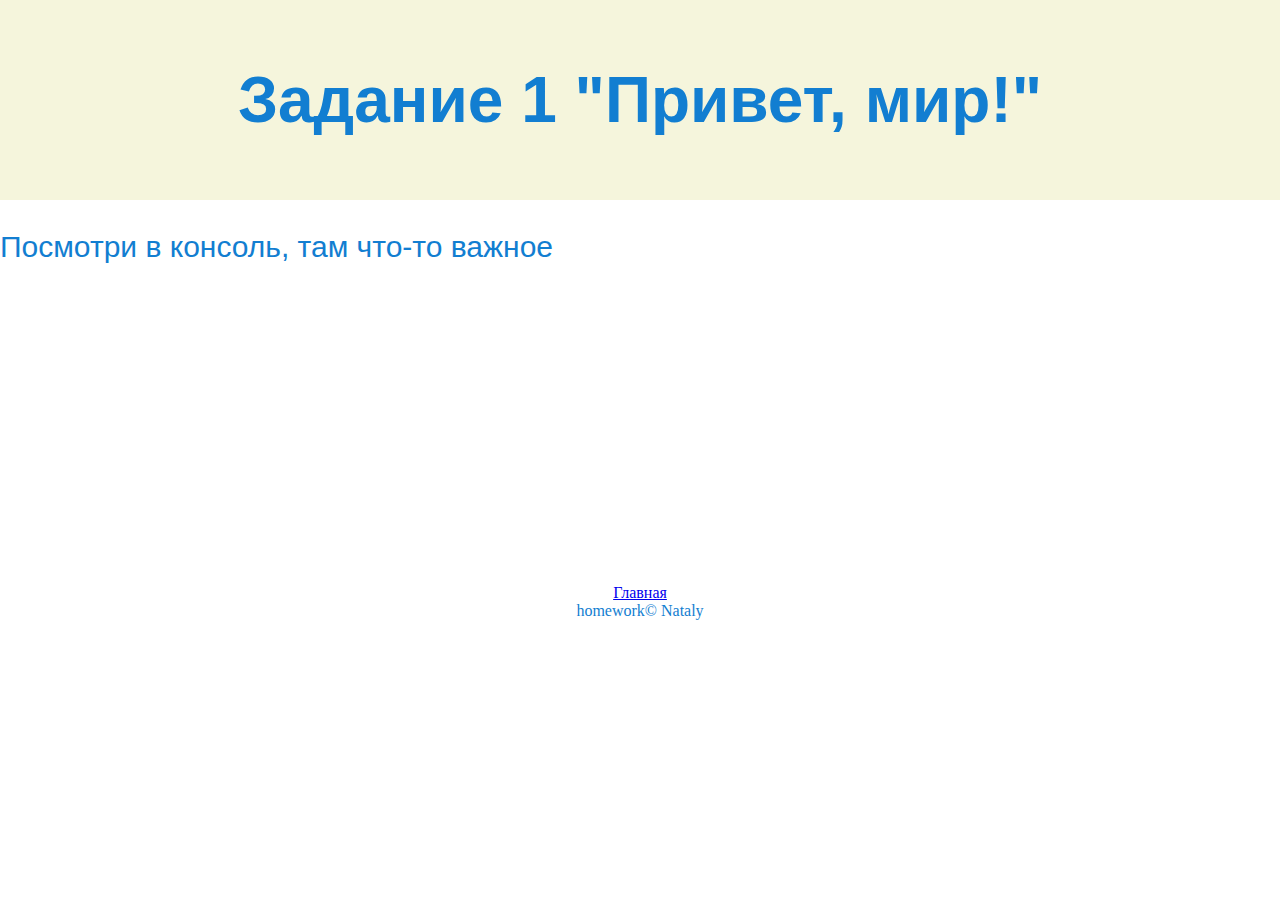
<file: task1/index.html>
<!DOCTYPE html>
<html lang="en">
<head>
    <meta charset="UTF-8">
    <title>JS-Start. 1 задача</title>
    <link rel="stylesheet" href="../task1/style.css">
</head>

<!-- Верхняя шапка на главной странице-->
<header>
    <h1>Задание 1 "Привет, мир!"</h1>
</header>

<!-- <Блок задания>-->
<main>
    <div class="task1">
        <p>Посмотри в консоль, там что-то важное</p>
    </div>
</main>
<script src="script.js"></script>

<!--Нижняя часть с моими контактами-->
<footer>
    <div class="links">
        <a href="../index.html">Главная</a>
    </div>
    <div class="homework">homework<span>&copy;&nbsp;Nataly</span></div>    
</footer>

</html>
</file>
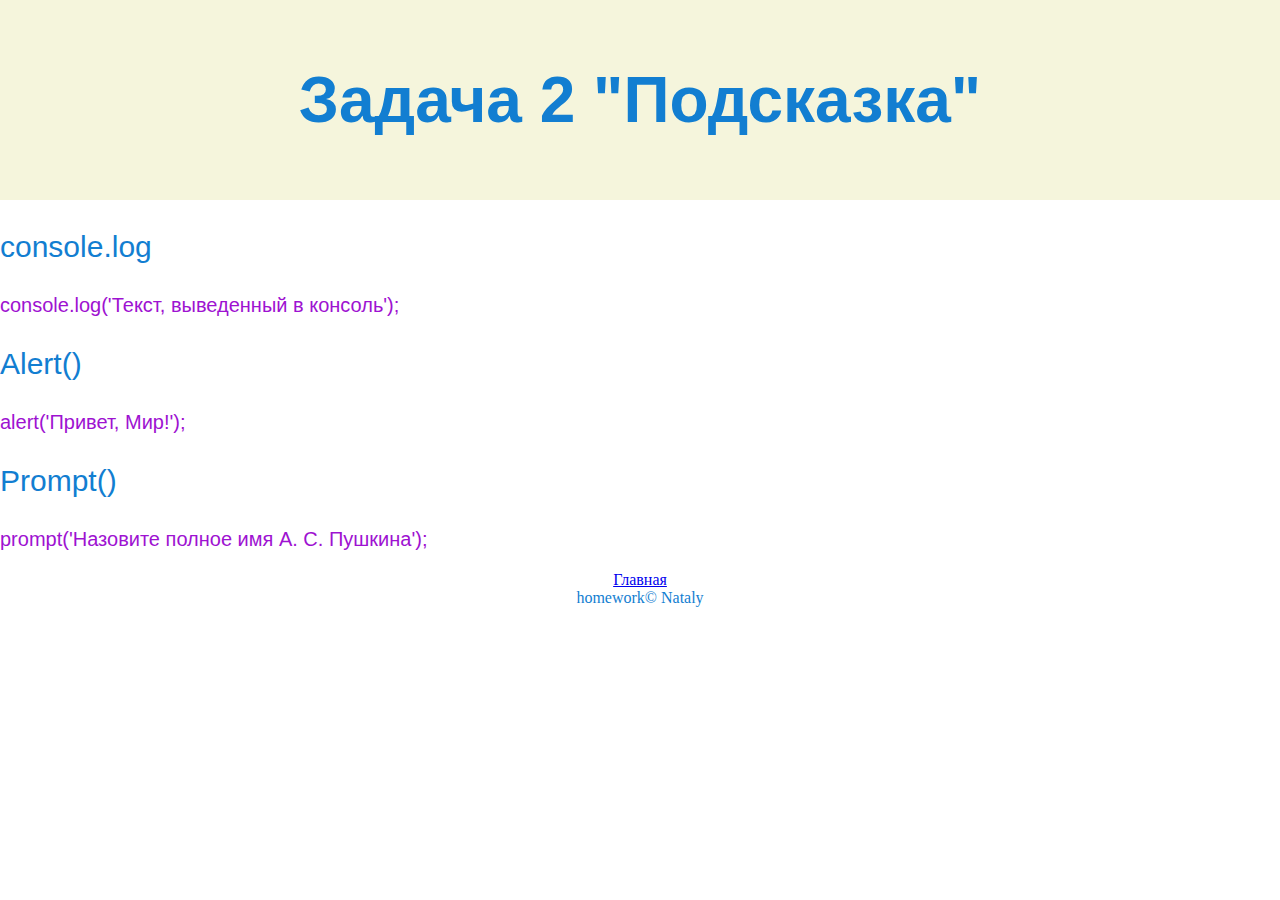
<file: task2/index.html>
<!DOCTYPE html>
<html lang="en">
<head>
    <meta charset="UTF-8">
    <title>JS-Start. 2 задача "Подсказка"</title>
    <link rel="stylesheet" href="../task2/style.css">
</head>

<body>

<!-- Верхняя шапка на главной странице-->
<header>
    <h1>Задача 2 "Подсказка"</h1>
</header>

<!-- <Блок с заданием>-->
<main>
    <p id="consoleLog">console.log</p>
    <code>
        console.log('Текст, выведенный в консоль');
    </code>
    <p id="aLert">Alert()</p>
    <code>
        alert('Привет, Мир!');
    </code>
    <p id="prompt">Prompt()</p>
    <code>
        prompt('Назовите полное имя А. С. Пушкина');
    </code>
<script src="script.js"></script>
</main>

<!--Нижняя часть с моими контактами-->
<footer>
    <div class="links">
        <a href="../index.html">Главная</a>
    </div>
    <div class="homework">homework<span>&copy;&nbsp;Nataly</span></div>    
</footer>

</body>
</html>
</file>
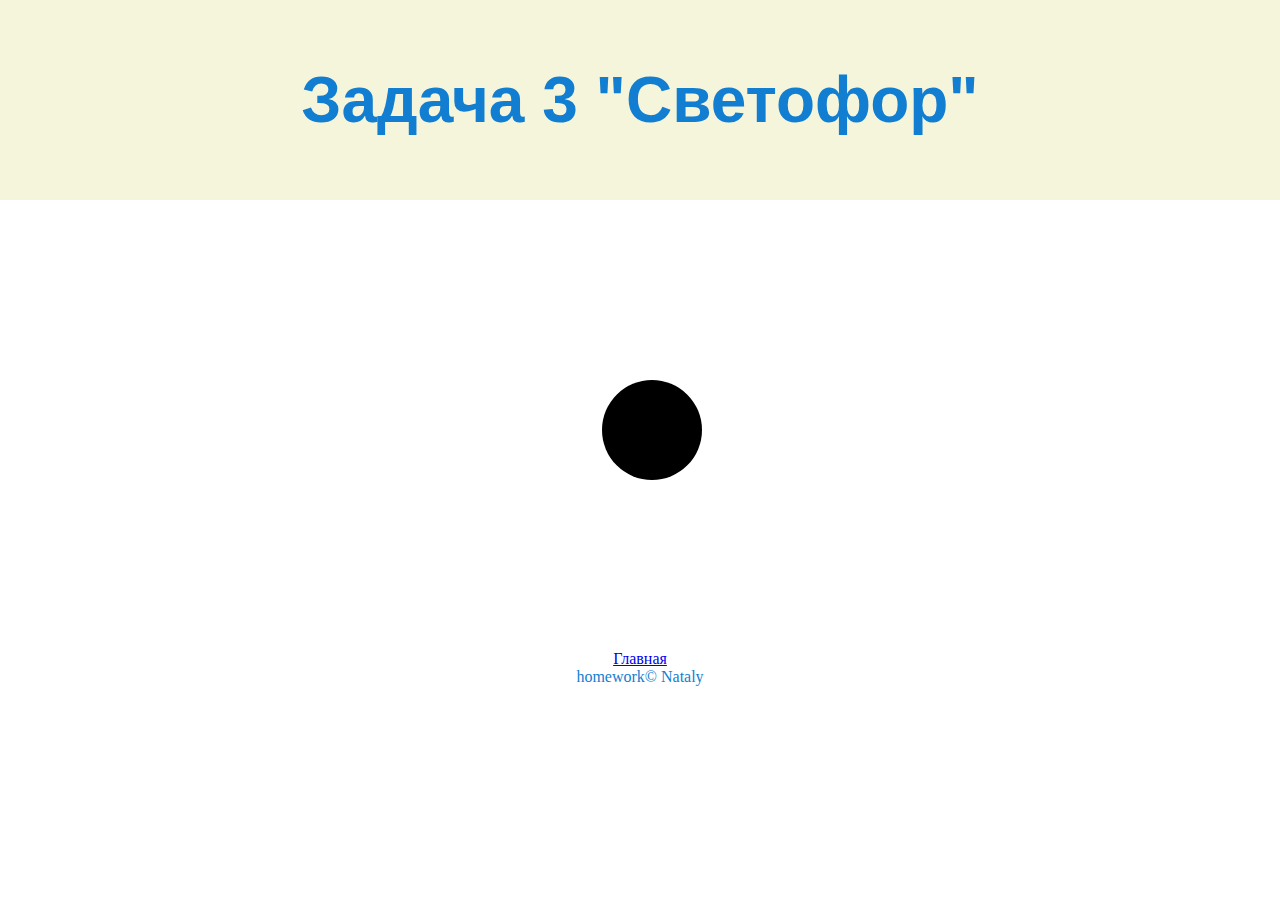
<file: task3/index.html>
<!DOCTYPE html>
<html lang="en">
<head>
    <meta charset="UTF-8">
    <title>JS-Start. 3 задача</title>
    <link rel="stylesheet" type="text/css" href="../task3/style.css">
</head>

<body>
<!-- Верхняя шапка на главной странице-->
<header>
    <h1>Задача 3 "Светофор"</h1>
</header>

<!-- <Блок с заданием>-->
<main>
    <div id="trafficLight"></div>
    <script src="script.js"></script>
</main>

<!--Нижняя часть с моими контактами-->
<footer>
    <div class="links">
        <a href="../index.html">Главная</a>
    </div>
    <div class="homework">homework<span>&copy;&nbsp;Nataly</span></div>    
</footer>

</body>
</html>
</file>
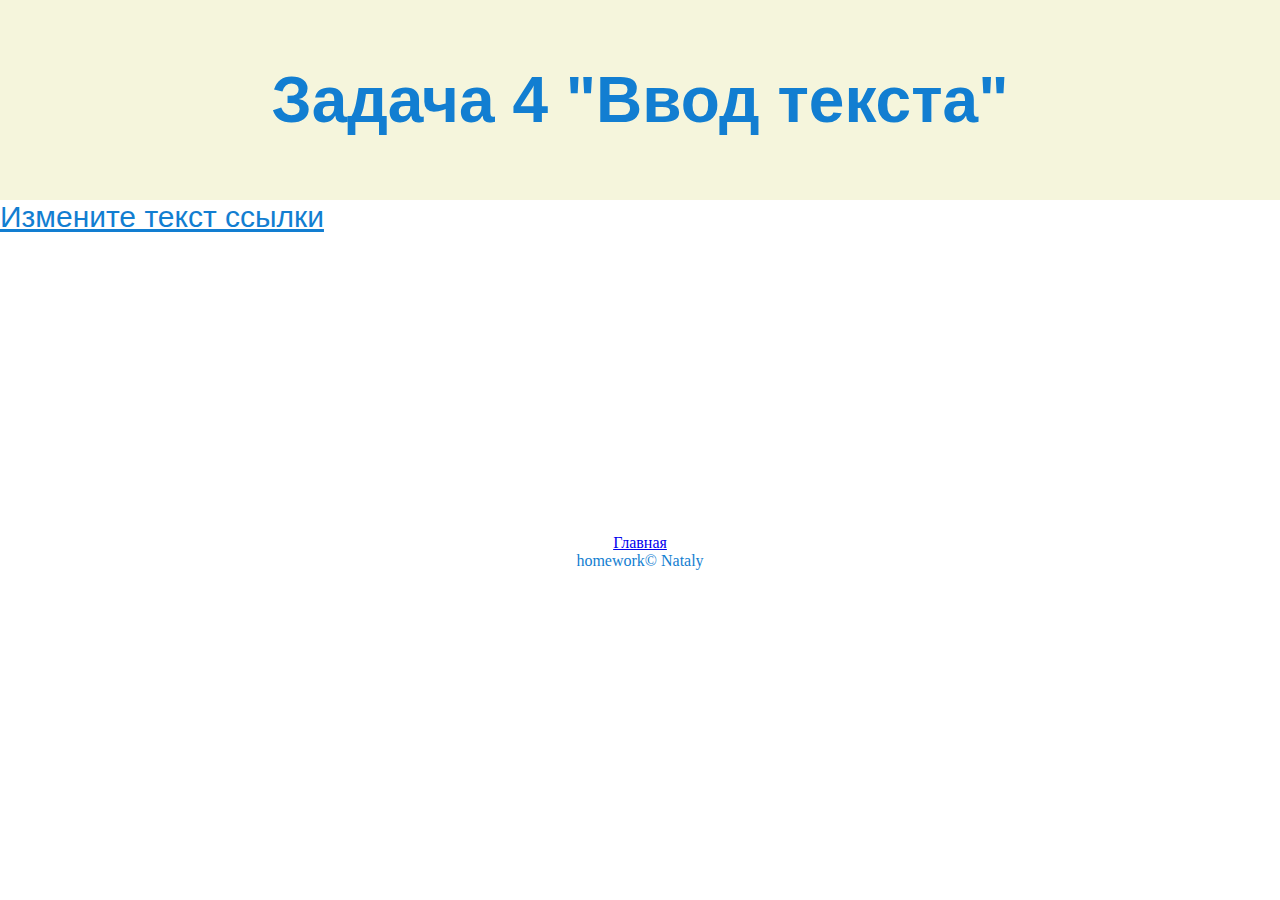
<file: task4/index.html>
<!DOCTYPE html>
<html lang="en">
<head>
    <meta charset="UTF-8">
    <title>JS-Start. 4 задача</title>
    <link rel="stylesheet" type="text/css" href="../task4/style.css">
</head>
<body>
    <!-- Верхняя шапка на главной странице-->
<header>
    <h1>Задача 4 "Ввод текста"</h1>
</header>

<!-- <Блок с заданием>-->
<main>
    <a href="https://ya.ru/" id="LinkTextField">Измените текст ссылки</a>
    <script src="script.js"></script>
</main>

<!--Нижняя часть с моими контактами-->
<footer>
    <div class="links">
        <a href="../index.html">Главная</a>
    </div>
    <div class="homework">homework<span>&copy;&nbsp;Nataly</span></div>    
</footer>

</body>
</html>
</file>
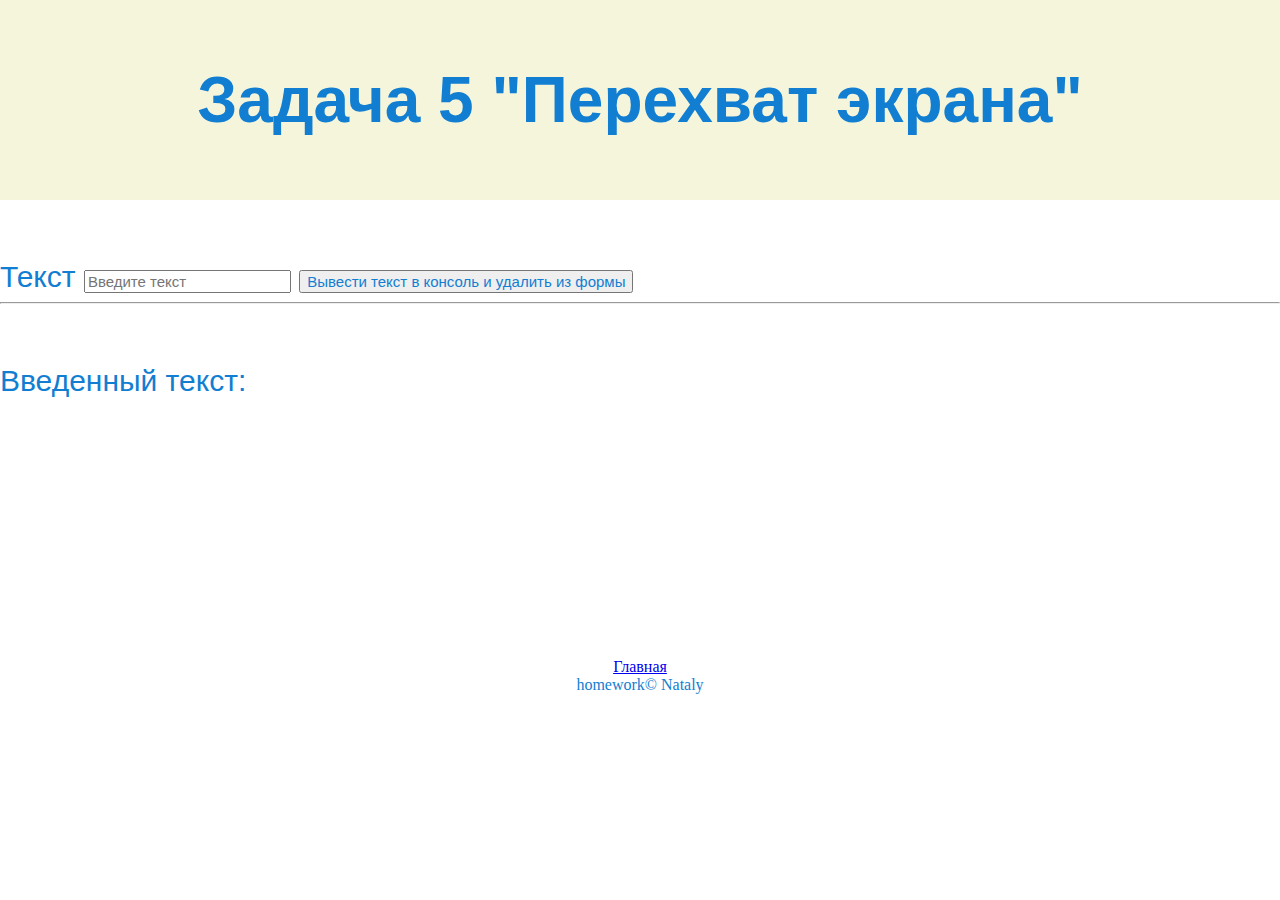
<file: task5/index.html>
<!DOCTYPE html>
<html lang="en">
<head>
    <meta charset="UTF-8">
    <title>JS-Start. 3 задача</title>
    <link rel="stylesheet" type="text/css" href="../task5/style.css">
</head>

<body>
<!-- Верхняя шапка на главной странице-->
<header>
    <h1>Задача 5 "Перехват экрана"</h1>
</header>

<!-- <Блок с заданием>-->
<main>
    <div class="form">
        <form action="#">
            <label>
                Текст
                <input type="text" placeholder="Введите текст">
            </label>
            <button type="submit">
                Вывести текст в консоль и удалить из формы
            </button>
        </form>
        <hr>
        <p>Введенный текст:</p>
        <p id="duplicateField"></p>
    </div>
    <script src="script.js"></script>
</main>

<!--Нижняя часть с моими контактами-->
<footer>
    <div class="links">
        <a href="../index.html">Главная</a>
    </div>
    <div class="homework">homework<span>&copy;&nbsp;Nataly</span></div>    
</footer>

</body>
</html>
</file>
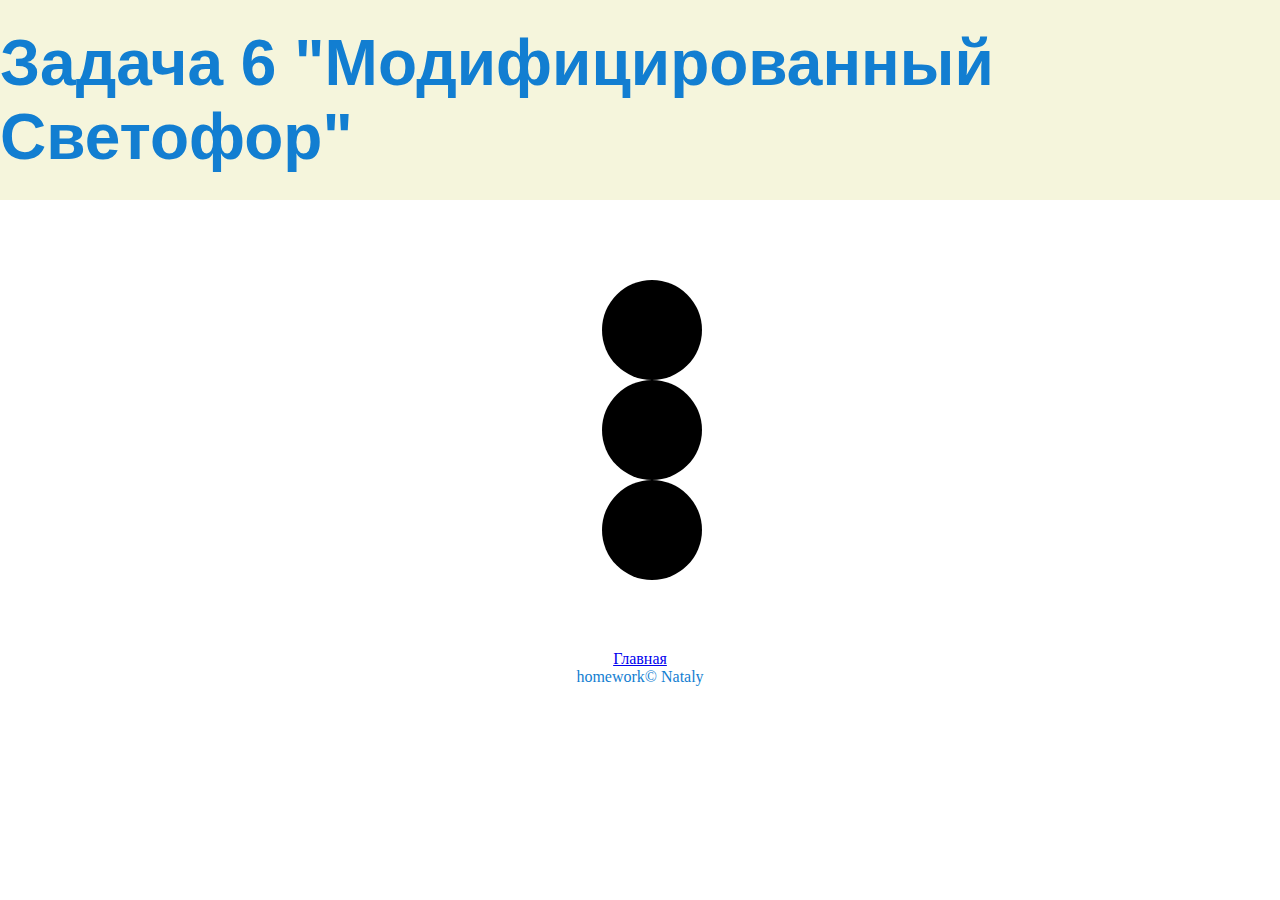
<file: task6/index.html>
<!DOCTYPE html>
<html lang="en">
<head>
    <meta charset="UTF-8">
    <title>JS-Start. 3 задача</title>
    <link rel="stylesheet" type="text/css" href="../task6/style.css">
</head>

<body>
<!-- Верхняя шапка на главной странице-->
<header>
    <h1>Задача 6 "Модифицированный Светофор"</h1>
</header>

<!-- <Блок с заданием>-->
<main>
    <div id="trafficLight"></div>
    <div id="trafficLight1"></div>
    <div id="trafficLight2"></div>
    <script src="script.js"></script>
</main>

<!--Нижняя часть с моими контактами-->
<footer>
    <div class="links">
        <a href="../index.html">Главная</a>
    </div>
    <div class="homework">homework<span>&copy;&nbsp;Nataly</span></div>    
</footer>

</body>
</html>
</file>
<file: task1/style.css>
body {
    margin: 0;
    padding: 0;
}

header {
    margin: 0;
    display: flex;
    align-items: center;
    justify-content: center;
    height: 200px;
    background-size: cover;
    background-color: beige;
}

h1 {
    color: #127ed1;
    font-size: 4rem;
    font-family:'Segoe UI', Tahoma, Geneva, Verdana, sans-serif;
}

p {
    color: #127ed1;
    font-size: 30px;
    font-family:'Segoe UI', Tahoma, Geneva, Verdana, sans-serif; 
}

footer {
    margin-top: 300px;
    padding-top: 20px;
    padding-bottom: 60px;
    text-align: center;
    color: #127ed1;
}
</file>
<file: task2/style.css>
body {
    margin: 0;
    padding: 0;
}

header {
    margin: 0;
    display: flex;
    align-items: center;
    justify-content: center;
    height: 200px;
    background-size: cover;
    background-color: beige;
}

h1 {
    color: #127ed1;
    font-size: 4rem;
    font-family:'Segoe UI', Tahoma, Geneva, Verdana, sans-serif;
}

footer {
    padding-top: 20px;
    padding-bottom: 60px;
    text-align: center;
    color: #127ed1;
}

p {
    color: #127ed1;
    font-size: 30px;
    font-family:'Segoe UI', Tahoma, Geneva, Verdana, sans-serif; 
}

code {
    margin-top: 200px;
    color: #9e12d1;
    font-size: 20px;
    font-family:'Segoe UI', Tahoma, Geneva, Verdana, sans-serif; 
}
</file>
<file: task3/style.css>
body {
    margin: 0;
    padding: 0;
}

header {
    margin: 0;
    display: flex;
    align-items: center;
    justify-content: center;
    height: 200px;
    background-size: cover;
    background-color: beige;
}

h1 {
    color: #127ed1;
    font-size: 4rem;
    font-family:'Segoe UI', Tahoma, Geneva, Verdana, sans-serif;
}

footer {
    padding-top: 170px;
    padding-bottom: 60px;
    text-align: center;
    color: #127ed1;
}

#trafficLight{
    width: 100px;
    height: 100px;
    border-radius: 50%;
    background: black;
    margin-top: 180px;
    margin-left: 47%;
  }
</file>
<file: task4/style.css>
body {
    margin: 0;
    padding: 0;
}

header {
    margin: 0;
    display: flex;
    align-items: center;
    justify-content: center;
    height: 200px;
    background-size: cover;
    background-color: beige;
}

h1 {
    color: #127ed1;
    font-size: 4rem;
    font-family:'Segoe UI', Tahoma, Geneva, Verdana, sans-serif;
}

footer {
    padding-top: 300px;
    padding-bottom: 60px;
    text-align: center;
    color: #127ed1;
}

#LinkTextField {
    color: #127ed1;
    font-size: 30px;
    font-family:'Segoe UI', Tahoma, Geneva, Verdana, sans-serif; 
}
</file>
<file: task5/style.css>
body {
    margin: 0;
    padding: 0;
}

header {
    margin: 0;
    display: flex;
    align-items: center;
    justify-content: center;
    height: 200px;
    background-size: cover;
    background-color: beige;
}

h1 {
    color: #127ed1;
    font-size: 4rem;
    font-family:'Segoe UI', Tahoma, Geneva, Verdana, sans-serif;
}

footer {
    padding-top: 200px;
    padding-bottom: 60px;
    text-align: center;
    color: #127ed1;
}

form, p {
    margin-top: 60px;
    color: #127ed1;
    font-size: 30px;
    font-family:'Segoe UI', Tahoma, Geneva, Verdana, sans-serif; 
}

input, button {
    color: #127ed1;
    font-size: 15px;
    font-family:'Segoe UI', Tahoma, Geneva, Verdana, sans-serif; 
}
</file>
<file: task6/style.css>
body {
    margin: 0;
    padding: 0;
}

header {
    margin: 0;
    display: flex;
    align-items: center;
    justify-content: center;
    height: 200px;
    background-size: cover;
    background-color: beige;
}

h1 {
    color: #127ed1;
    font-size: 4rem;
    font-family:'Segoe UI', Tahoma, Geneva, Verdana, sans-serif;
}

footer {
    margin-top: 50px;
    padding-top: 20px;
    padding-bottom: 60px;
    text-align: center;
    color: #127ed1;
}

main {
    margin-top: 80px;
}

#trafficLight, #trafficLight1, #trafficLight2 {
    width: 100px;
    height: 100px;
    border-radius: 50%;
    background: black;
    margin-left: 47%;
  }
</file>
